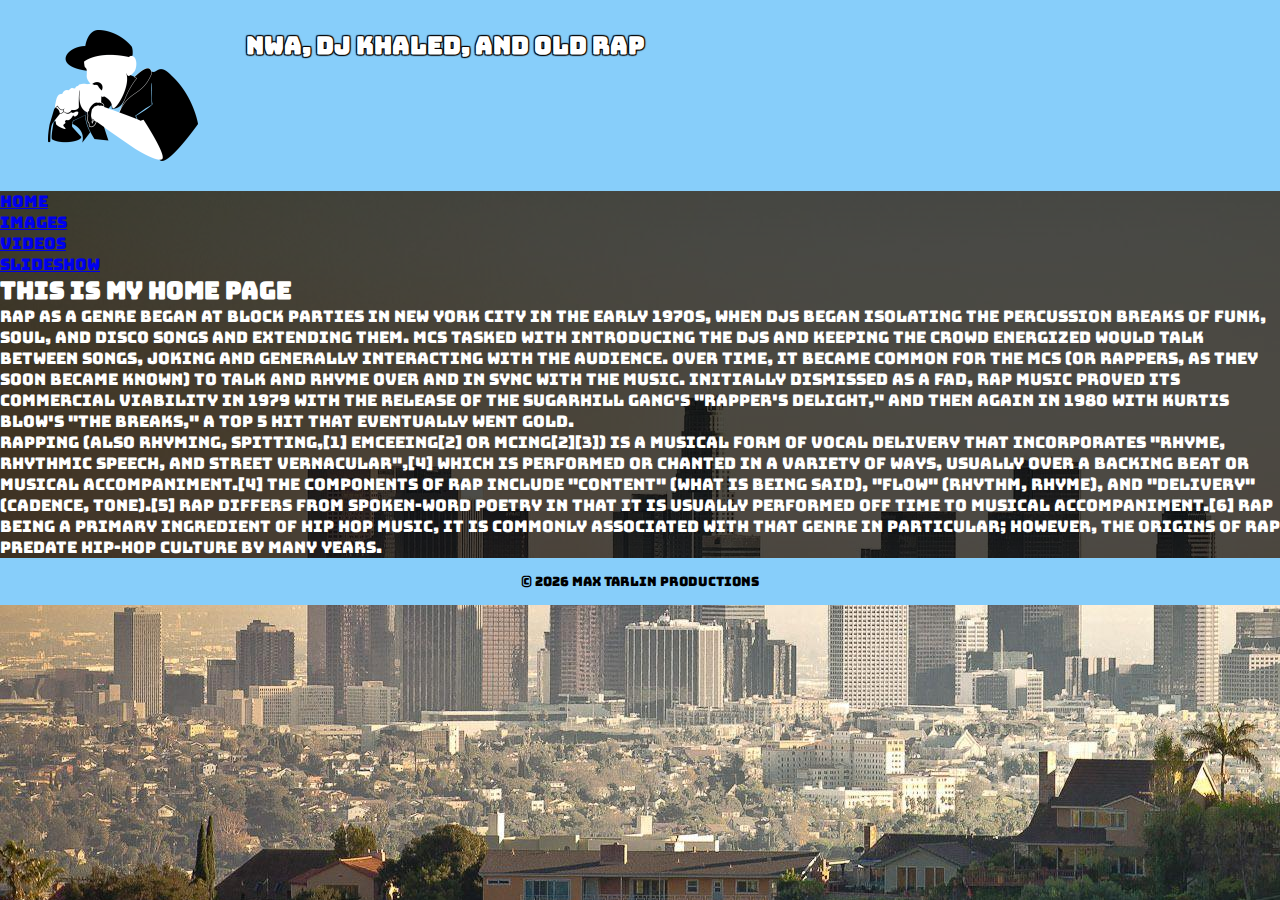
<file: index.html>
<!DOCTYPE html>
<html lang="en">
<head>
    <meta charset="UTF-8">
    <meta http-equiv="X-UA-Compatible" content="IE=edge">
    <meta name="viewport" content="width=device-width, initial-scale=1.0">

    <link rel="preconnect" href="https://fonts.googleapis.com">
    <link rel="preconnect" href="https://fonts.gstatic.com" crossorigin>
    <link href="https://fonts.googleapis.com/css2?family=Bungee&display=swap" rel="stylesheet">

    <link href="https://cdn.jsdelivr.net/npm/bootstrap@5.1.3/dist/css/bootstrap.min.css" rel="stylesheet" integrity="sha384-1BmE4kWBq78iYhFldvKuhfTAU6auU8tT94WrHftjDbrCEXSU1oBoqyl2QvZ6jIW3" crossorigin="anonymous">
    <link rel="stylesheet" href="styles/main.css">


    <link rel="icon" href="Images/logofrog2.jpeg">
    <title>NWA Video Gallery</title>
</head>
<body>
    <header class="clearfix">
        <img id="logoimage" src="images/logofrog2.jpeg">
        <a href="index.html"><h2 alt="Return to homepage" title="Return to homepage">NWA, DJ Khaled, and Old Rap</h2></a>
    </header>
    <nav class="navbar navbar-expand-sm bg-danger navbar-dark">
        <div class="container-fluid">
          <ul class="navbar-nav">
            <li class="nav-item">
              <a class="nav-link active" href="index.html">Home</a>
            </li>
            <li class="nav-item">
              <a class="nav-link" href="imagegallery.html">Images</a>
            </li>
            <li class="nav-item">
              <a class="nav-link" href="videogallery.html">Videos</a>
            </li>
            <li class="nav-item">
              <a class="nav-link" href="slideshow.html">Slideshow</a>
            </li>
          </ul>
        </div>
      </nav>
    <!--- 
     <nav id="nav_list">
        <ul>
            <li><a href="#vid1">Straight Outta Compton</a></li>
            <li><a href="#vid2">Express Yourself</a></li>   
            <li><a href="#vid3">Fuk Da Police</a></li>
            <li><a href="#vid4">Alwayz Into Somethin'</a></li>   
            <li><a href="#vid5">Gangsta Gangsta (Live)</a></li>                  
        </ul>
    </nav> 
    -->  
    <main>
      <h2>This is my home page</h2>
      <p>Rap as a genre began at block parties in New York City in the early 1970s, when DJs began isolating the percussion breaks of funk, soul, and disco songs and extending them. MCs tasked with introducing the DJs and keeping the crowd energized would talk between songs, joking and generally interacting with the audience. Over time, it became common for the MCs (or rappers, as they soon became known) to talk and rhyme over and in sync with the music. Initially dismissed as a fad, rap music proved its commercial viability in 1979 with the release of The Sugarhill Gang's "Rapper's Delight," and then again in 1980 with Kurtis Blow's "The Breaks," a Top 5 hit that eventually went gold.</p>
      <p>Rapping (also rhyming, spitting,[1] emceeing[2] or MCing[2][3]) is a musical form of vocal delivery that incorporates "rhyme, rhythmic speech, and street vernacular",[4] which is performed or chanted in a variety of ways, usually over a backing beat or musical accompaniment.[4] The components of rap include "content" (what is being said), "flow" (rhythm, rhyme), and "delivery" (cadence, tone).[5] Rap differs from spoken-word poetry in that it is usually performed off time to musical accompaniment.[6] Rap being a primary ingredient of hip hop music, it is commonly associated with that genre in particular; however, the origins of rap predate hip-hop culture by many years.</p>
    <div><button onclick="topFunction()" id="cornerbtn" title="Go to top">Return To Top</button></div>
    <script>
        // When the user scrolls down 800px from the top of the document, show the button
         window.onscroll = function() {scrollFunction()};
     
         function scrollFunction() {
           if (document.body.scrollTop > 800 || document.documentElement.scrollTop > 800) {
             document.getElementById("cornerbtn").style.display = "block";
           } else {
             document.getElementById("cornerbtn").style.display = "none";
           }
         }
     
         // When the user clicks on the button, scroll to the top of the document
         function topFunction() {
           document.body.scrollTop = 0;
           document.documentElement.scrollTop = 0;
         }
     </script>
         <script>
            window.onload = function() {
                var d = new Date();
                document.getElementById("copyright").innerHTML = d.getFullYear();
            }
        </script>
    </main>
    <footer>
        <p>&copy; <span id="copyright"></span> Max Tarlin Productions</p>
    </footer>
    <script src="https://cdn.jsdelivr.net/npm/bootstrap@5.1.3/dist/js/bootstrap.bundle.min.js" integrity="sha384-ka7Sk0Gln4gmtz2MlQnikT1wXgYsOg+OMhuP+IlRH9sENBO0LRn5q+8nbTov4+1p" crossorigin="anonymous"></script>
</body>
</html>
</file>
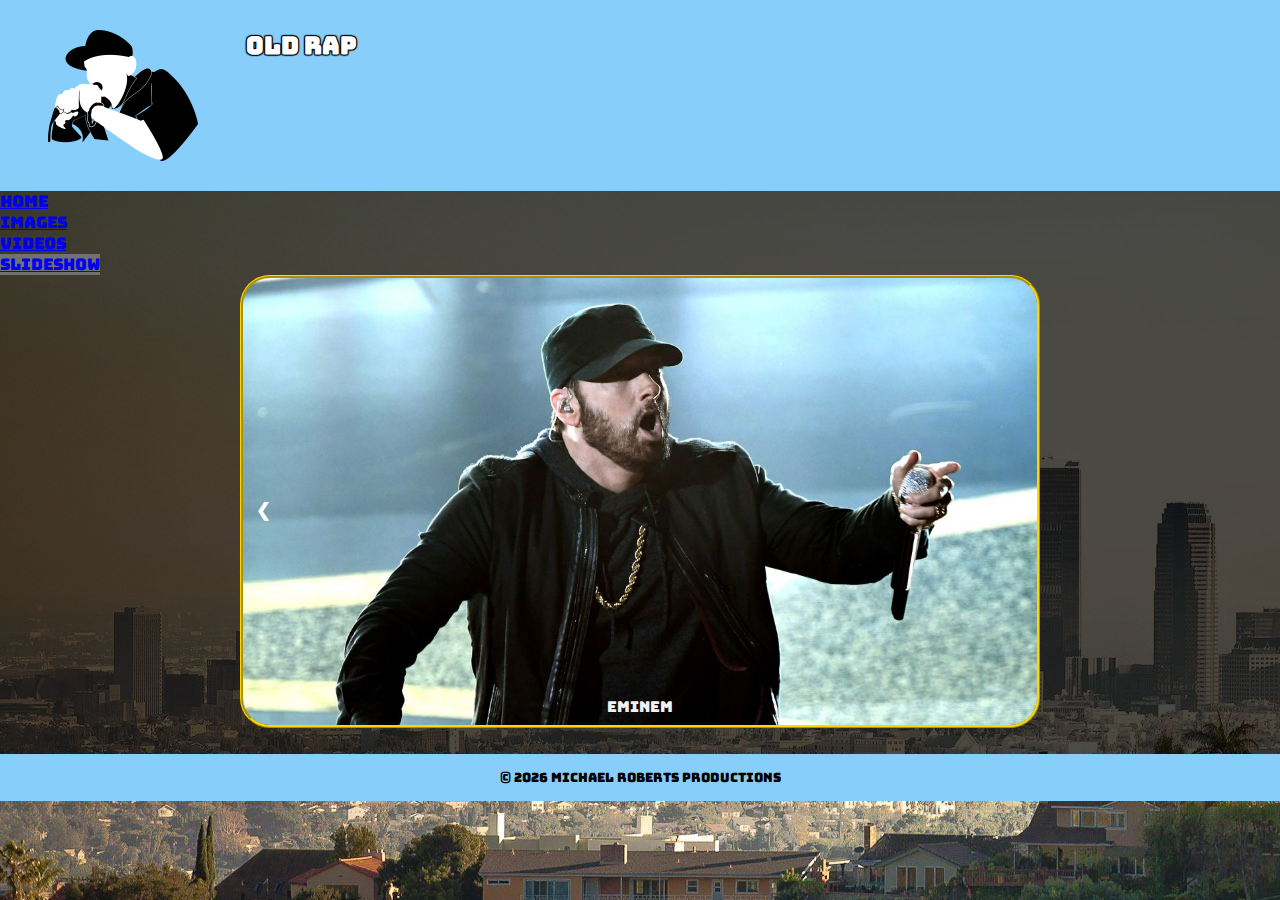
<file: slideshow.html>
<!DOCTYPE html>
<html lang="en">
<head>
    <meta charset="UTF-8">
    <meta http-equiv="X-UA-Compatible" content="IE=edge">
    <meta name="viewport" content="width=device-width, initial-scale=1.0">

    <link rel="preconnect" href="https://fonts.googleapis.com">
    <link rel="preconnect" href="https://fonts.gstatic.com" crossorigin>
    <link href="https://fonts.googleapis.com/css2?family=Bungee&display=swap" rel="stylesheet">

    <link href="https://cdn.jsdelivr.net/npm/bootstrap@5.1.3/dist/css/bootstrap.min.css" rel="stylesheet" integrity="sha384-1BmE4kWBq78iYhFldvKuhfTAU6auU8tT94WrHftjDbrCEXSU1oBoqyl2QvZ6jIW3" crossorigin="anonymous">
    <link rel="stylesheet" href="styles/main.css">
    <link rel="stylesheet" href="styles/slideshow.css">

    <title>Old Rap</title>
    <link rel="icon" href="Images/logofrog.png">
</head>
<body>
    <header class="clearfix">
      <a href="index.html"><img id=logoimage src="images/logofrog2.jpeg"></a>
      <a href="index.html"><h2 alt="Return to homepage" title="Return to homepage">Old Rap</h2></a>
    </header>

    <nav class="navbar navbar-expand-sm bg-danger navbar-dark">
      <div class="container-fluid">
        <ul class="navbar-nav">
          <li class="nav-item">
            <a class="nav-link" href="index.html">Home</a>
          </li>
          <li class="nav-item">
            <a class="nav-link" href="imagegallery.html">Images</a>
          </li>
          <li class="nav-item">
            <a class="nav-link" href="videogallery.html">Videos</a>
          </li>
          <li class="nav-item">
            <a class="nav-link active" href="slideshow.html">Slideshow</a>
          </li>
        </ul>
      </div>
    </nav>
    
        <!-- Slideshow container -->
    <div class="slideshow-container">

    <!-- Full-width images with number and caption text -->
    <div class="mySlides fadeout">
      <img src="images/frog_01.jpg">
      <div class="text">Eminem</div>
    </div>
  
    <div class="mySlides fadeout">
      <img src="images/frog_02.jpeg">
      <div class="text">Eminem</div>
    </div>
  
    <div class="mySlides fadeout">
      <img src="images/frog_03.jpeg">
      <div class="text">Fat Joe, Eminem, and The Game</div>
    </div>
  
    <div class="mySlides fadeout">
      <img src="images/frog_04.jpeg">
      <div class="text">Eminem</div>
    </div>
  
    <div class="mySlides fadeout">
      <img src="images/frog_05.jpeg">
      <div class="text">Dr. Dre and Eminem</div>
    </div>
  
    <div class="mySlides fadeout">
      <img src="images/frog_06.jpeg">
      <div class="text">Dr. Dre</div>
    </div>
  
    <div class="mySlides fadeout">
      <img src="images/frog_07.jpeg">
      <div class="text">50 Cent, Eminem, and Dr. Dre</div>
    </div>
  
    <div class="mySlides fadeout">
      <img src="images/frog_08.jpeg">
      <div class="text">Nas</div>
    </div>
  
    <div class="mySlides fadeout">
      <img src="images/frog_09.jpeg">
      <div class="text">Nas</div>
    </div>
  
    <div class="mySlides fadeout">
      <img src="images/frog_10.jpeg">
      <div class="text">The Notorious B.I.G.</div>
    </div>
  
    <div class="mySlides fadeout">
      <img src="images/frog_11.webp">
      <div class="text">The Notorious B.I.G.</div>
    </div>
  
    <div class="mySlides fadeout">
      <img src="images/frog_12.webp">
      <div class="text">The Notorious B.I.G.</div>
    </div>
  
    <div class="mySlides fadeout">
      <img src="images/frog_13.jpeg">
      <div class="text">Rappers</div>
    </div>
  
    <!-- Next and previous buttons -->
    <a class="prev" onclick="plusSlides(-1)">&#10094;</a>
    <a class="next" onclick="plusSlides(1)">&#10095;</a>
  </div>
  <br>
  

   

    <!-- Javascript - Get Current Year for the Footer -->
    <script>
      window.onload = function() {
          var d = new Date();
          document.getElementById("copyright").innerHTML = d.getFullYear();
      }
    </script>

    <footer>
      <p>&copy; <span id="copyright"></span> Michael Roberts Productions</p>
    </footer>

    <!-- slideshow script -->
    <script>
      let slideIndex = 0;
      showSlides();

      function showSlides() {
        let i;
        let slides = document.getElementsByClassName("mySlides");
        for (i = 0; i < slides.length; i++) {
          slides[i].style.display = "none";
        }
        slideIndex++;
        if (slideIndex > slides.length) {slideIndex = 1}
        slides[slideIndex-1].style.display = "block";
        setTimeout(showSlides, 5000); // Change image every 5 seconds
      }
  </script>
  <script src="https://cdn.jsdelivr.net/npm/bootstrap@5.1.3/dist/js/bootstrap.bundle.min.js" integrity="sha384-ka7Sk0Gln4gmtz2MlQnikT1wXgYsOg+OMhuP+IlRH9sENBO0LRn5q+8nbTov4+1p" crossorigin="anonymous"></script>
</body>
</html>
</file>
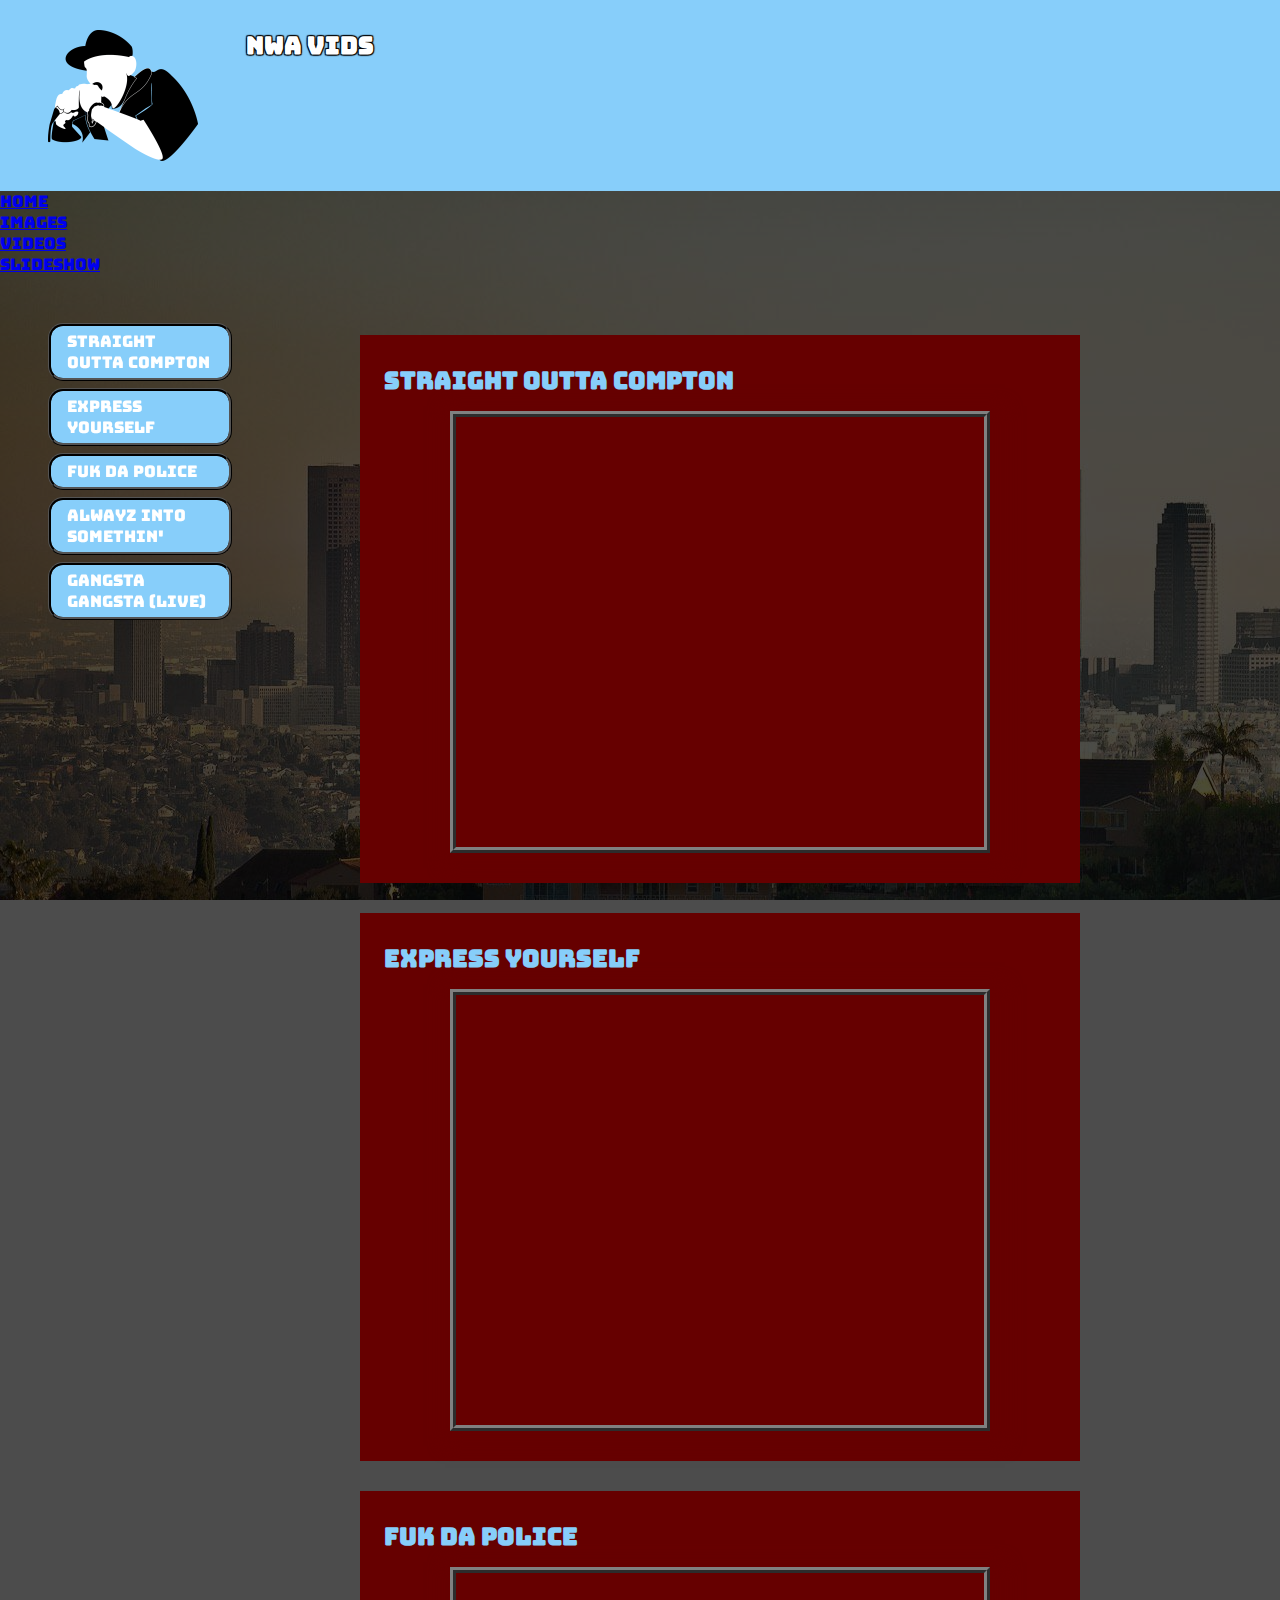
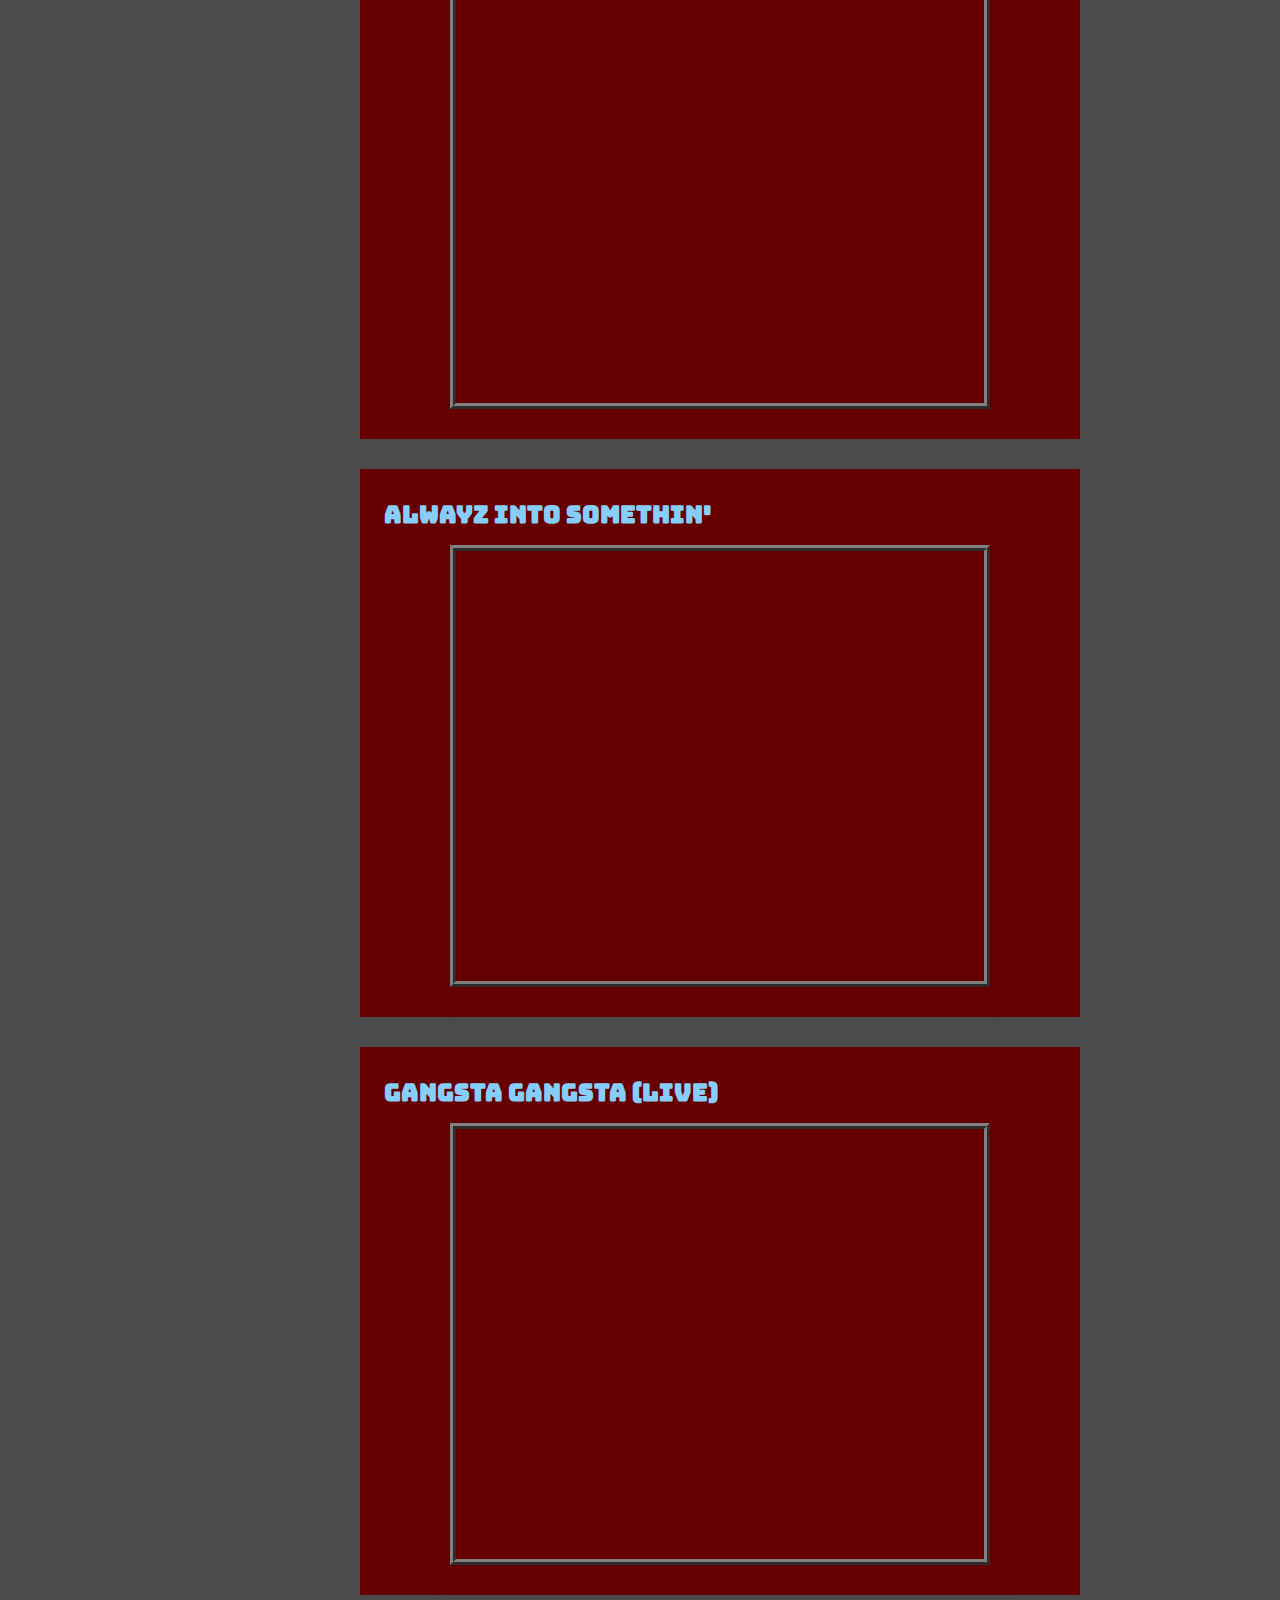
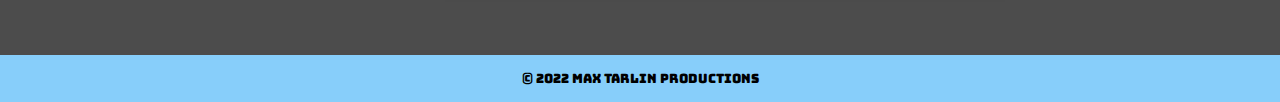
<file: videogallery.html>
<!DOCTYPE html>
<html lang="en">
<head>
    <meta charset="UTF-8">
    <meta http-equiv="X-UA-Compatible" content="IE=edge">
    <meta name="viewport" content="width=device-width, initial-scale=1.0">

    <link rel="preconnect" href="https://fonts.googleapis.com">
    <link rel="preconnect" href="https://fonts.gstatic.com" crossorigin>
    <link href="https://fonts.googleapis.com/css2?family=Bungee&display=swap" rel="stylesheet">

    <link href="https://cdn.jsdelivr.net/npm/bootstrap@5.1.3/dist/css/bootstrap.min.css" rel="stylesheet" integrity="sha384-1BmE4kWBq78iYhFldvKuhfTAU6auU8tT94WrHftjDbrCEXSU1oBoqyl2QvZ6jIW3" crossorigin="anonymous">
    <link rel="stylesheet" href="styles/main.css">


    <link rel="icon" href="Images/logo.png">
    <title>NWA Video Gallery</title>
</head>
<body>
    <header class="clearfix">
      <a href="index.html"><img id="logoimage" src="images/logofrog2.jpeg" alt="Return to homepage" title="Return to homepage"></a>
      <a href="index.html"><h2 alt="Return to homepage" title="Return to homepage">NWA Vids</h2></a>
    </header>
    <nav class="navbar navbar-expand-sm bg-danger navbar-dark">
        <div class="container-fluid">
          <ul class="navbar-nav">
            <li class="nav-item">
              <a class="nav-link" href="index.html">Home</a>
            </li>
            <li class="nav-item">
              <a class="nav-link" href="imagegallery.html">Images</a>
            </li>
            <li class="nav-item">
              <a class="nav-link active" href="videogallery.html">Videos</a>
            </li>
            <li class="nav-item">
              <a class="nav-link" href="slideshow.html">Slideshow</a>
            </li>
          </ul>
        </div>
      </nav>
    <nav id="nav_list">
        <ul>
            <li><a href="#vid1">Straight Outta Compton</a></li>
            <li><a href="#vid2">Express Yourself</a></li>   
            <li><a href="#vid3">Fuk Da Police</a></li>
            <li><a href="#vid4">Alwayz Into Somethin'</a></li>   
            <li><a href="#vid5">Gangsta Gangsta (Live)</a></li>                  
        </ul>
    </nav>
    <main>
    <section>
        <article id="vid1">
            <h4>Straight Outta Compton</h4>
            <div class="videowrapper">
                <iframe src="https://www.youtube.com/embed/TMZi25Pq3T8" title="YouTube video player" frameborder="0" allow="accelerometer; autoplay; clipboard-write; encrypted-media; gyroscope; picture-in-picture" allowfullscreen></iframe>
           </div>
        </article>
        <article id="vid2">
            <h4>Express Yourself</h4>
            <div class="videowrapper">
                <iframe src="https://www.youtube.com/embed/u31FO_4d9TY" title="YouTube video player" frameborder="0" allow="accelerometer; autoplay; clipboard-write; encrypted-media; gyroscope; picture-in-picture" allowfullscreen></iframe>
           </div>
        </article>
        <article id="vid3">
            <h4>Fuk Da Police</h4>
            <div class="videowrapper">
                <iframe src="https://www.youtube.com/embed/qZuxPKUVGiw" title="YouTube video player" frameborder="0" allow="accelerometer; autoplay; clipboard-write; encrypted-media; gyroscope; picture-in-picture" allowfullscreen></iframe>
           </div>
        </article>
        <article id="vid4">
            <h4>Alwayz Into Somethin'</h4>
            <div class="videowrapper">
                <iframe src="https://www.youtube.com/embed/A0xHuA4jmgs" title="YouTube video player" frameborder="0" allow="accelerometer; autoplay; clipboard-write; encrypted-media; gyroscope; picture-in-picture" allowfullscreen></iframe>
           </div>
        </article>
        <article id="vid5">
            <h4>Gangsta Gangsta (Live)</h4>
            <div class="videowrapper">
                <iframe src="https://www.youtube.com/embed/PdLWBlppRx8" title="YouTube video player" frameborder="0" allow="accelerometer; autoplay; clipboard-write; encrypted-media; gyroscope; picture-in-picture" allowfullscreen></iframe>
           </div>
        </article>
    </section>
    <div><button onclick="topFunction()" id="cornerbtn" title="Go to top">Return To Top</button></div>
    <script>
        // When the user scrolls down 800px from the top of the document, show the button
         window.onscroll = function() {scrollFunction()};
     
         function scrollFunction() {
           if (document.body.scrollTop > 800 || document.documentElement.scrollTop > 800) {
             document.getElementById("cornerbtn").style.display = "block";
           } else {
             document.getElementById("cornerbtn").style.display = "none";
           }
         }
     
         // When the user clicks on the button, scroll to the top of the document
         function topFunction() {
           document.body.scrollTop = 0;
           document.documentElement.scrollTop = 0;
         }
     </script>
    </main>
    <footer>
        <p>&copy; 2022 Max Tarlin Productions</p>
    </footer>
    <script src="https://cdn.jsdelivr.net/npm/bootstrap@5.1.3/dist/js/bootstrap.bundle.min.js" integrity="sha384-ka7Sk0Gln4gmtz2MlQnikT1wXgYsOg+OMhuP+IlRH9sENBO0LRn5q+8nbTov4+1p" crossorigin="anonymous"></script>
</body>
</html>
</file>
<file: styles/main.css>
* {
    margin: 0;
    padding: 0;
    box-sizing: border-box;
}
.clearfix::after {
    content: "";
    clear: both;
    display: table;
  }
html {
    background-image: url("../images/background.jpeg");
    background-attachment: fixed;
}
body {
    font-family: 'Bungee', cursive;
    background-color: rgba(0, 0, 0, .7);
}
header {
    background-color: lightskyblue;
    padding: 30px 0;
    max-height: 100%;
}
header a {
    text-decoration: none;
    color: white;
    text-shadow: 1px 1px 1px #000000, -1px -1px 1px #000000, -1px 1px 1px #000000, 1px -1px 1px #000000;
  }
#logoimage {
    max-width: 150px;
    max-height: 150px;
    height: 100%;
    width: 100%;
    float: left;
    margin-right: 3em;
    margin-left: 3em;
}
#nav_list {
    width: 15%;
    float: left;
    margin: 3em 0 0 3em;
    position: sticky;
    top: 150px;
}
#nav_list ul {
    list-style: none;
}
#nav_list ul li {
    background-color: lightskyblue;
    margin-bottom: 7px;
    border: 3px ridge black;
    border-radius: 15px;
    margin-left: 0;
    margin-right: .5em;
    transition: all .5s;
}
#nav_list ul li a {
    display: block;
    text-decoration: none;
    padding: 5px 1em;
    color: white;
    transition: all .5s;
}
#nav_list ul li a:hover {
    color: navy;
}
#nav_list ul li:hover {
    background-color: lightgray;
    margin-left: .5em;
    margin-right: 0;
}
main h2 {
    color: white;
}
main p {
    color: white;
}
section {
    width: 75%;
    float: left;
    margin: 30px auto;
}
article {
    width: 75%;
    background-color: #660000;
    padding: 30px 0;
    margin: 30px auto;
}
article h4 {
    font-size: 150%;
    color: lightskyblue;
    padding: 0 0 15px 1em;
}

.videowrapper {
    width: 75%;
    position: relative;
    padding-bottom: 56.25%; /* 16:9 */
    padding-top: 25px;
    height: 0;
    margin: 0 auto;
    border: 6px ridge #808080;
    box-shadow: 5px 5px 15px 10px #660000;
}
.videowrapper iframe {
    position: absolute;
    top: 0;
    left: 0;
    width: 100%;
    height: 100%;
}
#cornerbtn {
    display: none;
    position: fixed;
    left: 3em;
    bottom: 100px;
    z-index: 99; /* Make sure it does not overlap */
    border: 3px ridge black;
    border-radius: 15px;
    font-weight: bold;
    cursor: pointer; /* Add a mouse pointer on hover */
    padding: .5em .5em;
    margin: 0 1em 3px 0;
    font-size: 100%;
    color: navy;
    background-color: lightskyblue .5;
    transition: all .5s;
 }
 
 #cornerbtn:hover {
    background-color: lightskyblue;
    color: white;
 }

footer {
    clear: both;
    background-color: lightskyblue;
    padding: 15px 0;
}
footer p {
    text-align: center;
    font-size: 80%;
}

@media only screen and (max-width: 800px) {
    header {
        text-align: center;
    }
    #logoimage {
        float: none;
        display: block;
        margin: 0 auto;
    }
    #nav_list {
        display: none;
    }
    section {
        float: none;
        width: 100%;
    }
    article {
        width: 95%;
    }
    .videowrapper {
        width: 95%;
        border: none;
    }
}
</file>
<file: styles/slideshow.css>
/* Slideshow container */
.slideshow-container {
  max-width: 800px;
  position: relative;
  margin: auto;
}

/* Hide the images by default */
.mySlides {
  display: none;

}
.mySlides img {
    border: 3px ridge gold;
    border-radius: 30px;
    max-width: 100%;
}

/* Next & previous buttons */
.prev, .next {
  cursor: pointer;
  position: absolute;
  top: 50%;
  width: auto;
  margin-top: -22px;
  padding: 16px;
  color: white;
  font-weight: bold;
  font-size: 18px;
  transition: 0.6s ease;
  border-radius: 0 3px 3px 0;
  user-select: none;
}

/* Position the "next button" to the right */
.next {
  right: 0;
  border-radius: 3px 0 0 3px;
}

/* On hover, add a black background color with a little bit see-through */
.prev:hover, .next:hover {
  background-color: rgba(0,0,0,0.8);
}

/* Caption text */
.text {
  color: #f2f2f2;
  font-size: 15px;
  padding: 8px 12px;
  position: absolute;
  bottom: 8px;
  width: 100%;
  text-align: center;
}

/* Number text (1/3 etc) */
.numbertext {
  color: #f2f2f2;
  font-size: 12px;
  padding: 8px 12px;
  position: absolute;
  top: 0;
}

/* The dots/bullets/indicators */
.dot {
  cursor: pointer;
  height: 15px;
  width: 15px;
  margin: 0 2px;
  background-color: #bbb;
  border-radius: 50%;
  display: inline-block;
  transition: background-color 0.6s ease;
}

.active, .dot:hover {
  background-color: #717171;
}

/* Fading animation */
.fadeout {
  animation-name: fade;
  animation-duration: 1.5s;
}

@keyframes fade {
  from {opacity: .4}
  to {opacity: 1}
}

@media only screen and (max-width: 800px) {
  .myslides img {
    max-width: 100%;
    border: none;
    border-radius: 0;
  }
}
</file>
